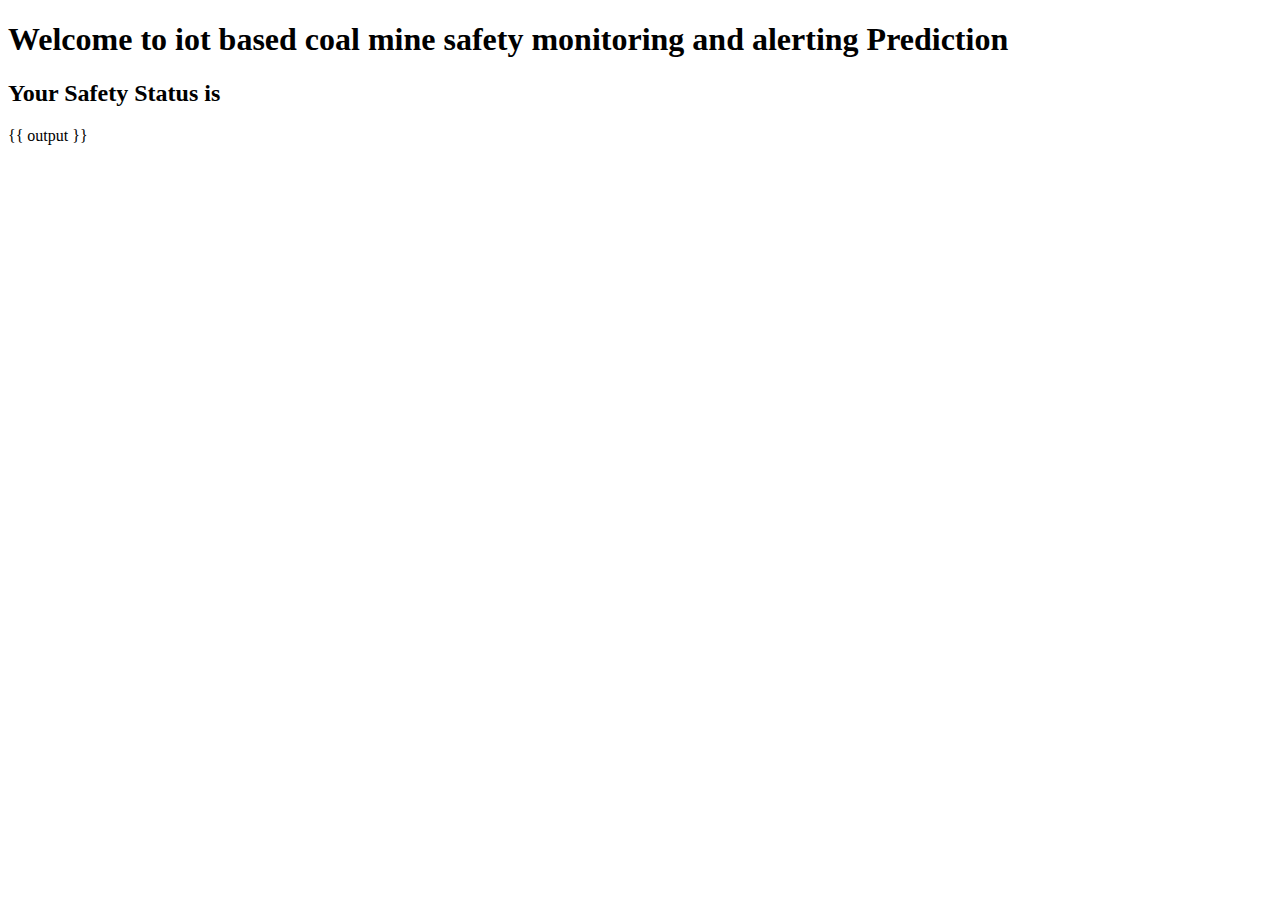
<file: templates/out.html>
<!DOCTYPE html>
<html lang="en">

<head>
  <meta charset="UTF-8">
  <meta http-equiv="X-UA-Compatible" content="IE=edge">
  <meta name="viewport" content="width=device-width, initial-scale=1.0">
  <link rel="stylesheet" href="C:\Users\Jithendra Sai Baba\OneDrive\Documents\style.css">
  <title>Safety Status Prediction</title>
</head>

<body>
  <div class="intro">
    <h1>Welcome to iot based coal mine safety monitoring and alerting Prediction </h1>
  </div>
  
  <div class="ans">
    <h2>Your Safety Status is</h2>
  </div>
  
  <div class="out">
    <!-- Assuming "output" contains the predicted safety status (safe or unsafe) -->
    <p>{{ output }}</p>
  </div>

  <div class="end">
    
  </div>
</body>

</html>
</file>
